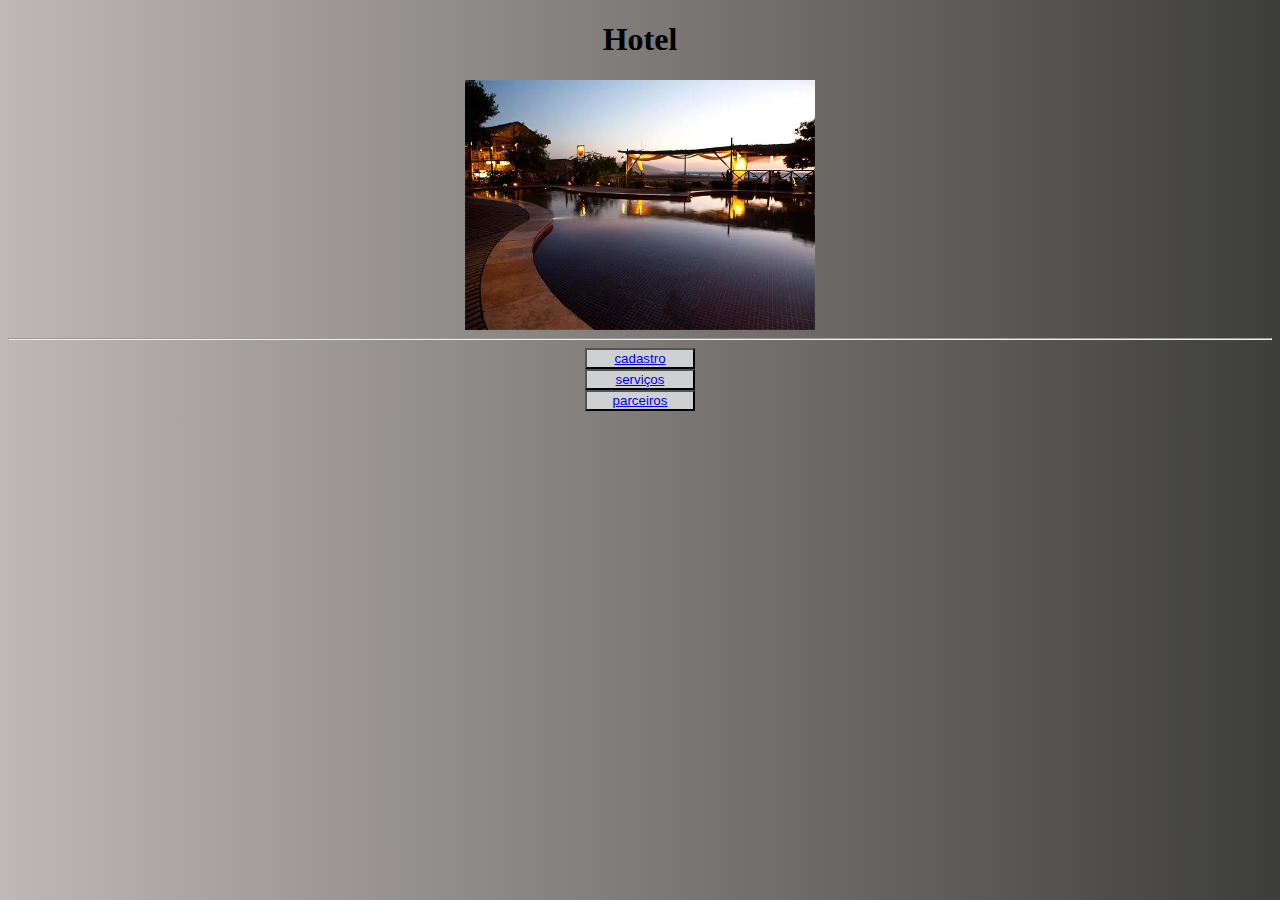
<file: index.html>
<!DOCTYPE html>
<html lang="en">
<head>
    <meta charset="UTF-8">
    <meta http-equiv="X-UA-Compatible" content="IE=edge">
    <meta name="viewport" content="width=device-width, initial-scale=1.0">
    <link rel="stylesheet" href="style.css">
    <title>Hotel</title>
</head>
<body>
    <h1>Hotel</h1>
    
    <img src="foto.jpg" width="350px" height="250px">
    <hr>
   <button> <a href="cadastro.html">cadastro</a></button>
   <button> <a href="serviços.html">serviços</a></button>
    <button><a href="parceiros.html">parceiros</a></button>
    
</body>
</html>
</file>
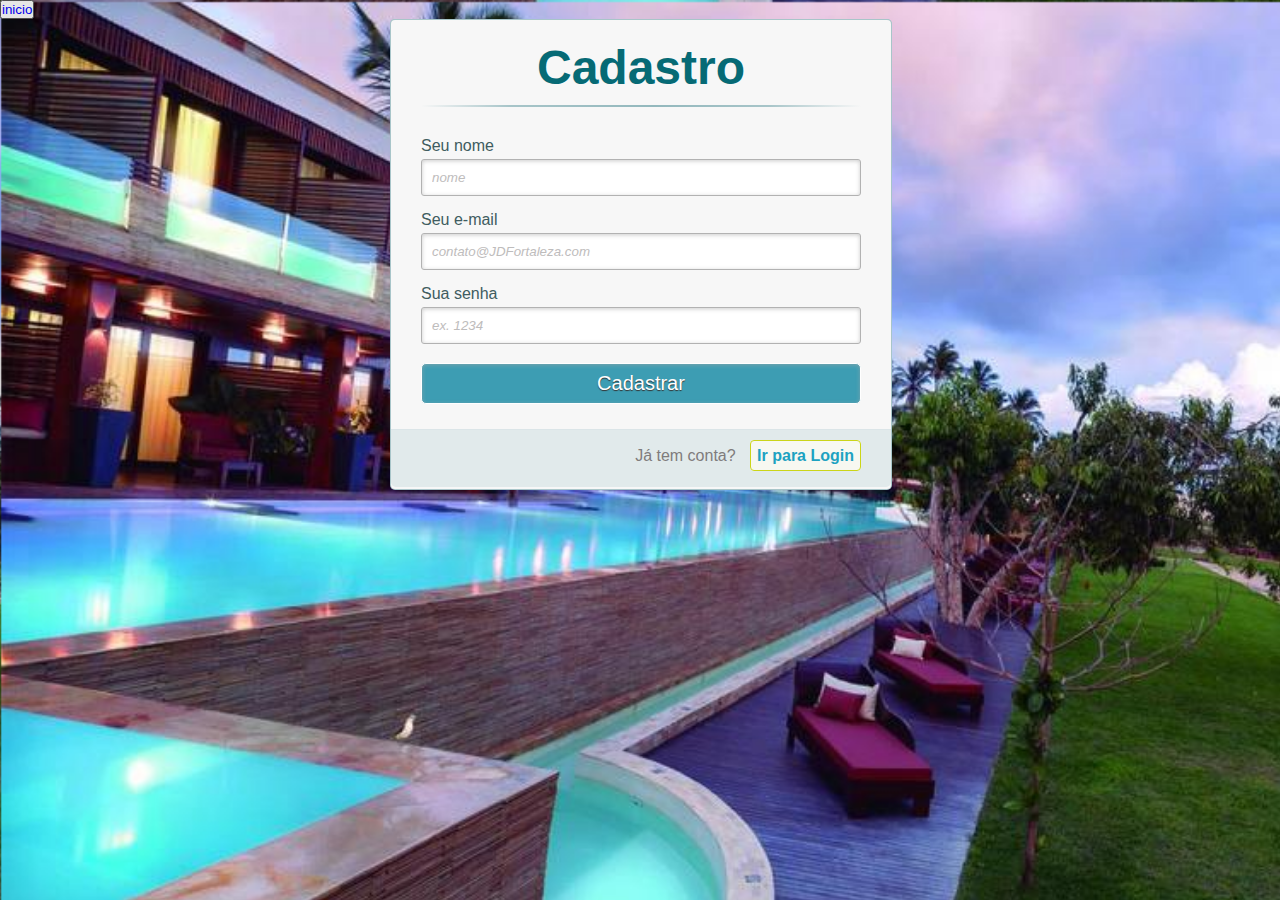
<file: cadastro.html>
<!DOCTYPE html>
<head>
  <meta charset="UTF-8" />
  <title>Formulário de Login e Registro</title>
  <meta name="viewport" content="width=device-width, initial-scale=1.0"> 
  <link rel="stylesheet" type="text/css" href="cadastro.css" />
</head>
<body>
 <button> <a href="index.html">inicio</a></button>
    
 <div class="container" >
    <a class="links" id="paracadastro"></a>
    <a class="links" id="paralogin"></a>
     
    <div class="content">      
      <!--FORMULÁRIO DE LOGIN-->
      <div id="login">
        <form method="post" action=""> 
          <h1>Login</h1> 
          <p> 
            <label for="nome_login">Seu nome</label>
            <input id="nome_login" name="nome_login" required="required" type="text" placeholder="ex. contato@JDFortaleza.com"/>
          </p>
           
          <p> 
            <label for="email_login">Seu e-mail</label>
            <input id="email_login" name="email_login" required="required" type="password" placeholder="ex. senha" /> 
          </p>
           
          <p> 
            <input type="checkbox" name="manterlogado" id="manterlogado" value="" /> 
            <label for="manterlogado">Manter-me logado</label>
          </p>
           
          <p> 
            <input type="submit" value="Logar" /> 
          </p>
           
          <p class="link">
            Ainda não tem conta?
            <a href="#paracadastro">Cadastre-se</a>
          </p>
        </form>
      </div>
 
      <!--FORMULÁRIO DE CADASTRO-->
      <div id="cadastro">
        <form method="post" action=""> 
          <h1>Cadastro</h1> 
           
          <p> 
            <label for="nome_cad">Seu nome</label>
            <input id="nome_cad" name="nome_cad" required="required" type="text" placeholder="nome" />
          </p>
           
          <p> 
            <label for="email_cad">Seu e-mail</label>
            <input id="email_cad" name="email_cad" required="required" type="email" placeholder="contato@JDFortaleza.com"/> 
          </p>
           
          <p> 
            <label for="senha_cad">Sua senha</label>
            <input id="senha_cad" name="senha_cad" required="required" type="password" placeholder="ex. 1234"/>
          </p>
           
          <p> 
            <input type="submit" value="Cadastrar"/> 
          </p>
           
          <p class="link">  
            Já tem conta?
            <a href="#paralogin"> Ir para Login </a>
          </p>
        </form>
      </div>
    </div>
  </div>  
  
</body>
</html>
</file>
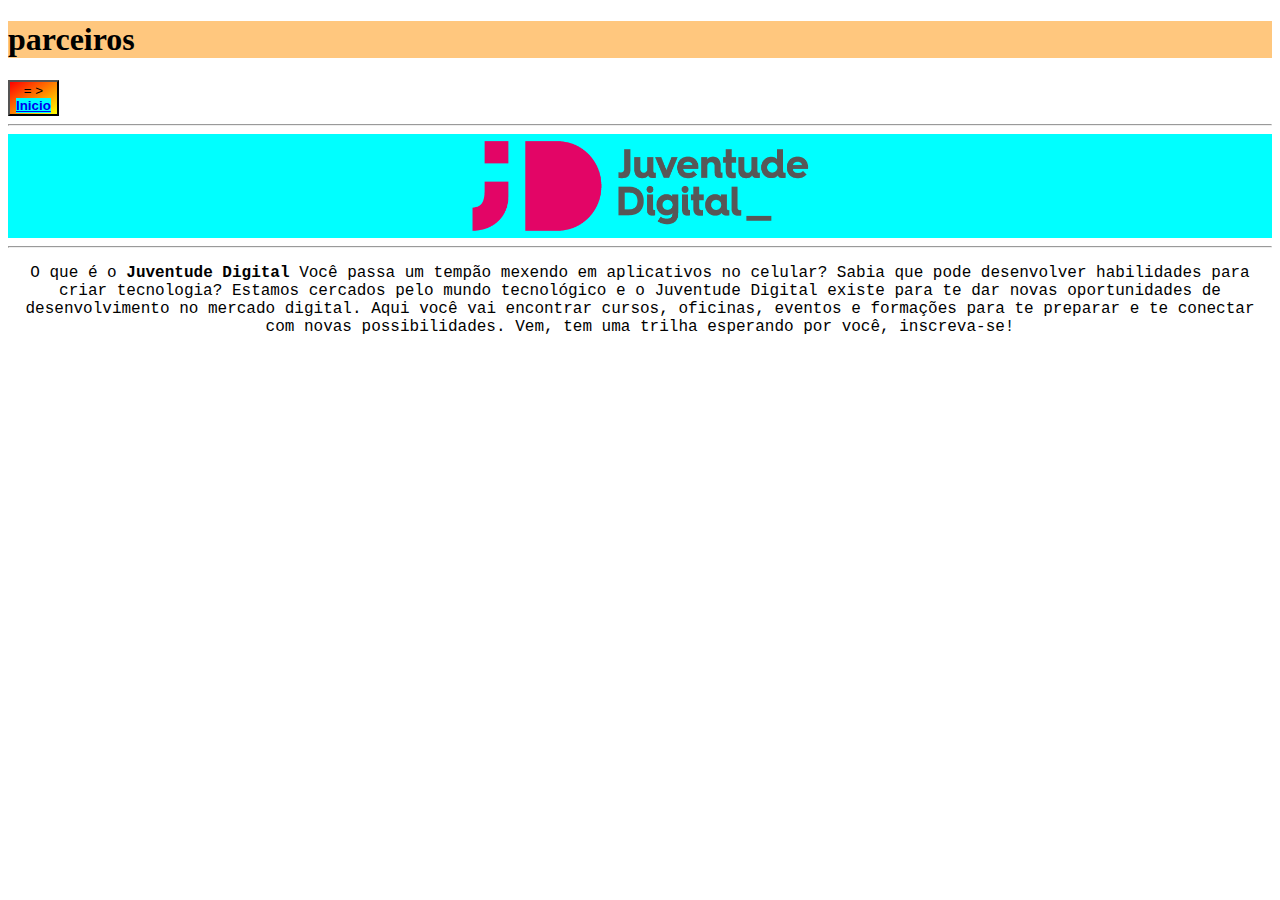
<file: parceiros.html>
<!DOCTYPE html>
<html lang="en">
<head>
    <meta charset="UTF-8">
    <meta http-equiv="X-UA-Compatible" content="IE=edge">
    <meta name="viewport" content="width=device-width, initial-scale=1.0">
    <link rel="stylesheet" href="parceiros.css">
    <title>Document</title>
</head>
<body>
    
    <h1>parceiros</h1>
    <button> = > <a href="index.html"><strong>Inicio</strong></a></button>
    <hr>
    <a href="https://jd.fortaleza.ce.gov.br/"><img src="JDFortaleza.png" width="350px" height="100px"></a>
    <hr>
    <p>O que é o <strong>Juventude Digital</strong> 
        Você passa um tempão mexendo em aplicativos no celular? Sabia que pode desenvolver habilidades para criar tecnologia? Estamos cercados pelo mundo tecnológico e o Juventude Digital existe para te dar novas oportunidades de desenvolvimento no mercado digital. Aqui você vai encontrar cursos, oficinas, eventos e formações para te preparar e te conectar com novas possibilidades. Vem, tem uma trilha esperando por você, inscreva-se!
    
    
</body>
</html>
</file>
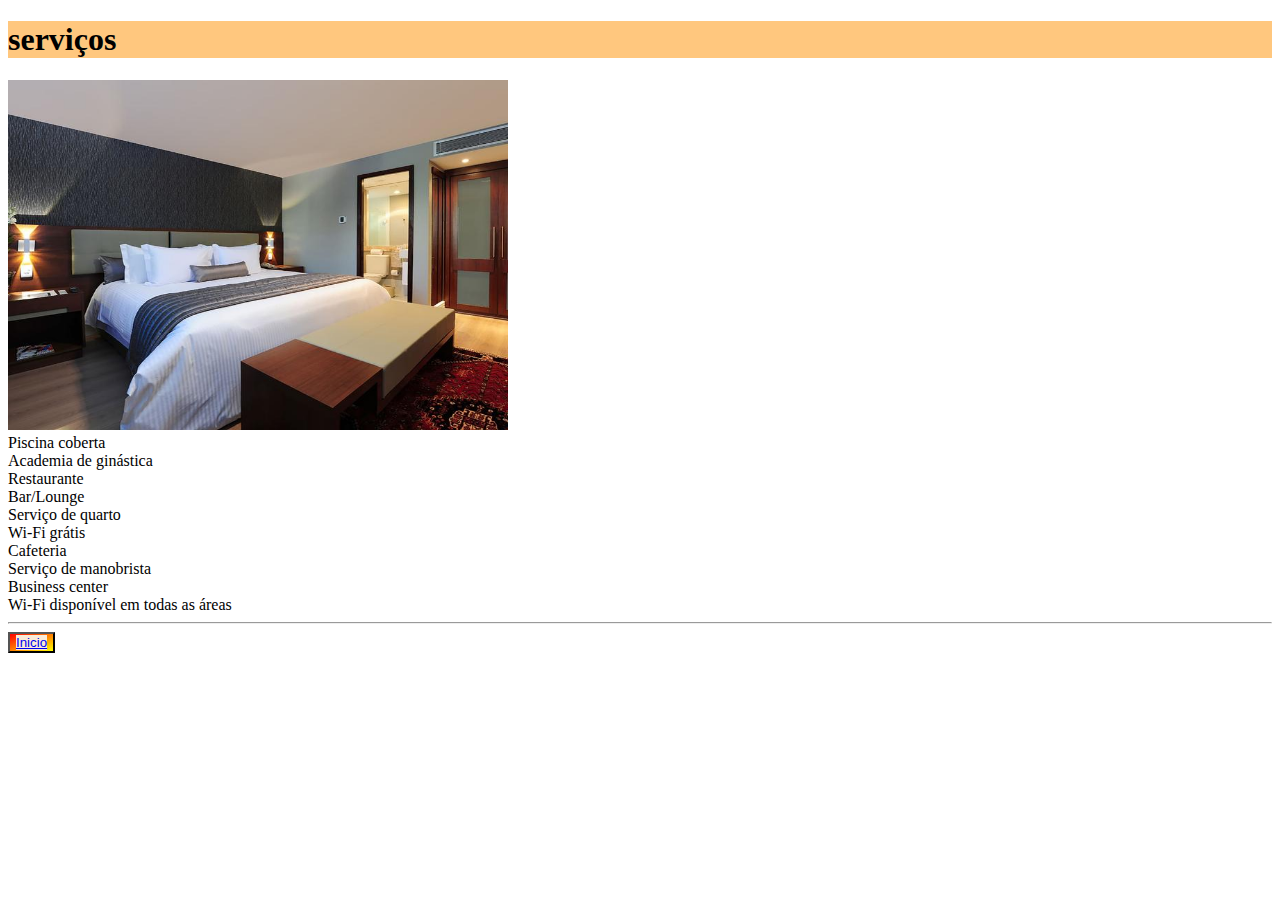
<file: serviços.html>
<!DOCTYPE html>
<html lang="en">
<head>
    <meta charset="UTF-8">
    <meta http-equiv="X-UA-Compatible" content="IE=edge">
    <meta name="viewport" content="width=device-width, initial-scale=1.0">
    <link rel="stylesheet" href="serviço.css">
    <title>Document</title>
</head>
<body>
    <h1>serviços</h1>
    <img src="qart.jpg" width="500" height="350">
    <li>  Piscina coberta</li>
    <li>   Academia de ginástica </li>
    <li>  Restaurante</li>
    <li>  Bar/Lounge</li>
    <li>   Serviço de quarto</li>
    <li>   Wi-Fi grátis </li>
    <li>  Cafeteria </li>
    <li>  Serviço de manobrista</li>
    <li>  Business center</li>
    <li>   Wi-Fi disponível em todas as áreas</li>


    <hr>
   <div class="button">
    <button> <a href="index.html">Inicio</a></button>
    </div>
</body>
</html>
</file>
<file: style.css>
img{
 display: block;
 margin: 0px auto;
}
h1{
    text-align: center;
}
button{
    background-color: rgb(207, 208, 209);
    width: 110px;
    display: block;
    text-align: center;
    margin: 0px auto;
}
body{
    background-image: linear-gradient(to right, rgb(190, 184, 184) , rgb(61, 61, 57));
}
</file>
<file: cadastro.css>
body{
    background-image: url(Fotocadastro.jpg); background-repeat: repeat; background-position: 1px 2px;
    background-size: cover;
}

*, *:before, *:after { 
    margin:0;
    padding:0;
    font-family: Arial,sans-serif;
  }
   
 
  a{
    text-decoration: none;
  }
   

  a.links{
    display: none;
  }
  .content{
    width: 500px;
    min-height: 560px;    
    margin: 0px auto;
    position: relative;   
  }
  h1{
    font-size: 48px;
    color: #066a75;
    padding: 2px 0 10px 0;
    font-family: Arial,sans-serif;
    font-weight: bold;
    text-align: center;
    padding-bottom: 30px;
  }
  h1:after{
    content: ' ';
    display: block;
    width: 100%;
    height: 2px;
    margin-top: 10px;
    background: -webkit-linear-gradient(left, rgba(147,184,189,0) 0%,rgba(147,184,189,0.8) 20%,rgba(147,184,189,1) 53%,rgba(147,184,189,0.8) 79%,rgba(147,184,189,0) 100%); 
    background: linear-gradient(left, rgba(147,184,189,0) 0%,rgba(147,184,189,0.8) 20%,rgba(147,184,189,1) 53%,rgba(147,184,189,0.8) 79%,rgba(147,184,189,0) 100%); 
  }
  p{
    margin-bottom:15px;
  }
   
  .content p:first-child{
    margin: 0px;
  }
   
  label{
    color: #405c60;
    position: relative;
  }
  
::-webkit-input-placeholder  {
    color: #bebcbc; 
    font-style: italic;
  }
   
  input:-moz-placeholder,
  textarea:-moz-placeholder{
    color: #bebcbc;
    font-style: italic;
  }
  input {
    outline: none;
  }
   
  
  input:not([type="checkbox"]){
    width: 95%;
    margin-top: 4px;
    padding: 10px;    
    border: 1px solid #b2b2b2;
   
    -webkit-border-radius: 3px;
    border-radius: 3px;
   
    -webkit-box-shadow: 0px 1px 4px 0px rgba(168, 168, 168, 0.6) inset;
    box-shadow: 0px 1px 4px 0px rgba(168, 168, 168, 0.6) inset;
   
    -webkit-transition: all 0.2s linear;
    transition: all 0.2s linear;
  }
   
  
  input[type="submit"]{
    width: 100%!important;
    cursor: pointer;  
    background: rgb(61, 157, 179);
    padding: 8px 5px;
    color: #fff;
    font-size: 20px;  
    border: 1px solid #fff;   
    margin-bottom: 10px;  
    text-shadow: 0 1px 1px #333;
   
    -webkit-border-radius: 5px;
    border-radius: 5px;
   
    transition: all 0.2s linear;
  }
   
  
  input[type="submit"]:hover{
    background: #4ab3c6;
  }
  .link{
    position: absolute;
    background: #e1eaeb;
    color: #7f7c7c;
    left: 0px;
    height: 20px;
    width: 440px;
    padding: 17px 30px 20px 30px;
    font-size: 16px;
    text-align: right;
    border-top: 1px solid #dbe5e8;
   
    -webkit-border-radius: 0 0  5px 5px;
    border-radius: 0 0  5px 5px;
  }
   
  .link a {
    font-weight: bold;
    background: #f7f8f1;
    padding: 6px;
    color: rgb(29, 162, 193);
    margin-left: 10px;
    border: 1px solid #cbd518;
   
    -webkit-border-radius: 4px;
    border-radius: 4px;  
   
    -webkit-transition: all 0.4s linear;
    transition: all 0.4s  linear;
  }
   
  .link a:hover {
    color: #39bfd7;
    background: #f7f7f7;
    border: 1px solid #4ab3c6;
  }
  #cadastro, 
#login{
  position: absolute;
  top: 0px;
  width: 88%;   
  padding: 18px 6% 60px 6%;
  margin: 0 0 35px 0;
  background: #f7f7f7;
  border: 1px solid rgba(147, 184, 189,0.8);
   
  -webkit-box-shadow: 5px;
  border-radius: 5px;
   
  -webkit-animation-duration: 0.5s;
  -webkit-animation-timing-function: ease;
  -webkit-animation-fill-mode: both;
 
  animation-duration: 0.5s;
  animation-timing-function: ease;
  animation-fill-mode: both;
}

#paracadastro:target ~ .content #cadastro,
#paralogin:target ~ .content #login{
  z-index: 2;
  -webkit-animation-name: fadeInLeft;
  animation-name: fadeInLeft;
 
  -webkit-animation-delay: .1s;
  animation-delay: .1s;
}
 

#registro:target ~ .content #login,
#paralogin:target ~ .content #cadastro{
  -webkit-animation-name: fadeOutLeft;
  animation-name: fadeOutLeft;
}

@-webkit-keyframes fadeInLeft {
    0% {
      opacity: 0;
      -webkit-transform: translateX(-20px);
    }
    100% {
      opacity: 1;
      -webkit-transform: translateX(0);
    }
  }
   
  @keyframes fadeInLeft {
    0% {
      opacity: 0;
      transform: translateX(-20px);
    }
    100% {
      opacity: 1;
      transform: translateX(0);
    }
  }
   
  
  @-webkit-keyframes fadeOutLeft {
    0% {
      opacity: 1;
      -webkit-transform: translateX(0);
    }
    100% {
      opacity: 0;
      -webkit-transform: translateX(-20px);
    }
  }
   
  @keyframes fadeOutLeft {
    0% {
      opacity: 1;
      transform: translateX(0);
    }
    100% {
      opacity: 0;
      transform: translateX(-20px);
    }
  }
</file>
<file: parceiros.css>
h1{
    background-color: rgb(255, 199, 126);
}
a{
    background: antiquewhite;
    
}
button{
    background-image: linear-gradient(to bottom right, red, yellow);
    display: block;
    top: 50%;
}
a{
    display: block;
    position: relative;
    align-items: center;
    text-align: center;
    background-color: aqua;
}
p{
    display: block;
    align-items: center;
    text-align: center;
    font-family: 'Courier New', Courier, monospace;
}
</file>
<file: serviço.css>
h1{
    background-color: rgb(255, 199, 126);
}
a{
    background: antiquewhite;
    
}
button{
    background-image: linear-gradient(to bottom right, red, yellow);
    align-items: center;
    text-align: center;
    top: 50%;
}
</file>
